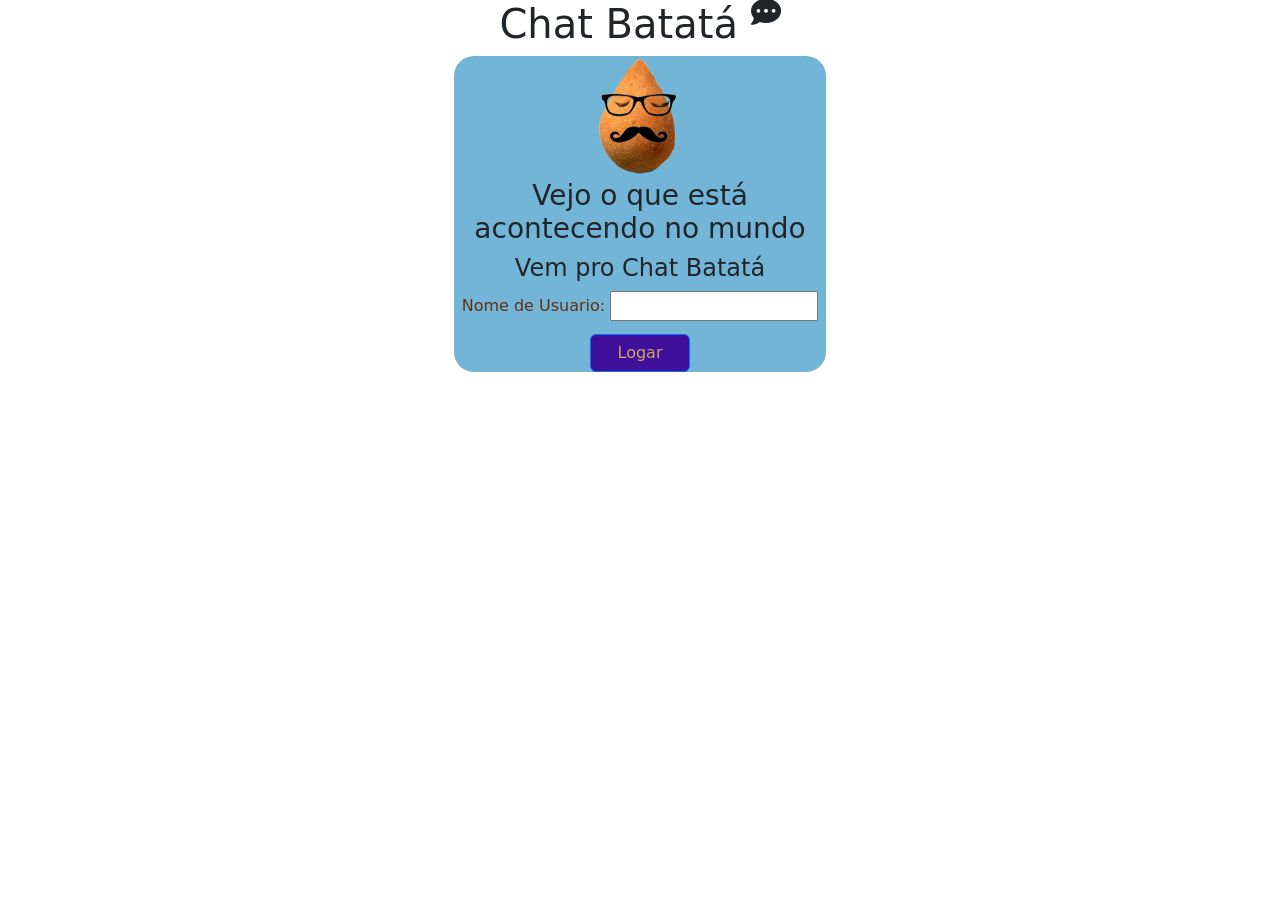
<file: index.html>
<!DOCTYPE html>
<html lang="en">

<head>
  <meta charset="UTF-8">
  <meta http-equiv="X-UA-Compatible" content="IE=edge">
  <meta name="viewport" content="width=device-width, initial-scale=1.0">
  <title>Chat batatá</title>

  <!-- booststrap -->
  <link href="https://cdn.jsdelivr.net/npm/bootstrap@5.3.0-alpha1/dist/css/bootstrap.min.css" rel="stylesheet" integrity="sha384-GLhlTQ8iRABdZLl6O3oVMWSktQOp6b7In1Zl3/Jr59b6EGGoI1aFkw7cmDA6j6gD" crossorigin="anonymous">
  <script src="https://cdn.jsdelivr.net/npm/bootstrap@5.3.0-alpha1/dist/js/bootstrap.bundle.min.js" integrity="sha384-w76AqPfDkMBDXo30jS1Sgez6pr3x5MlQ1ZAGC+nuZB+EYdgRZgiwxhTBTkF7CXvN" crossorigin="anonymous"></script>

  <!-- font awesome -->
  <link rel="stylesheet" href="https://cdnjs.cloudflare.com/ajax/libs/font-awesome/6.3.0/css/all.min.css" integrity="sha512-SzlrxWUlpfuzQ+pcUCosxcglQRNAq/DZjVsC0lE40xsADsfeQoEypE+enwcOiGjk/bSuGGKHEyjSoQ1zVisanQ==" crossorigin="anonymous" referrerpolicy="no-referrer" />

  <!-- css -->
  <link rel="stylesheet" href="style.css">

  <!-- js -->
  <script src="main.js"></script>

</head>

<body>
  <h1 class="header">Chat Batatá
    <sup>
      <i class="fa-solid fa-comment-dots"></i>
    </sup>
  </h1>
  <div class="container">
    <div class="divContent col-11 col-sm-10 col-lg-6 col-xl-4 mx-auto">
      <img src="coxinha fino senhores.png" class="coxinha">
      <h3> Vejo o que está acontecendo no mundo</h3>
      <h4> Vem pro Chat Batatá</h4>
      <div class="form-group">
        <label for="nomeUsuario" class="form-label"> Nome de Usuario:</label>
        <input type="text" name="nomeUsuario" id="nomeUsuario" > <br>
        <button class="btn btn-primary mt-2" id="i274ok" onclick="entrar()" > Logar </button>
      </div>


    </div>
  </div>


</body>

</html>
</file>
<file: style.css>
body {
  text-align: center;
}
.header .form-group {
  margin: 20px;
}
.divContent {
 background-color: rgb(115, 181, 215);
 border-radius: 20px;
}
.coxinha {
width: 30%;
}
.form-label {
  color: rgb(99, 49, 20);
}
#i274ok {
 color: rgba(226, 185, 97, 0.873);
 background-color: rgb(64, 16, 154);
 width: 100px;
}
#trending {
  margin-top: 30px;
}

.nomeSala {
  font-size: 20px;
  padding: 15px;
  cursor: pointer;
}

.nomeSala:hover {
  background-color: antiquewhite;
}

.chatCard {
  background-color: antiquewhite;
  padding: 20px;
  border-style: double;
  border-radius: 10px;
  margin: 20px auto;
}

.chatNome {
  font-weight: 800;
}
</file>
